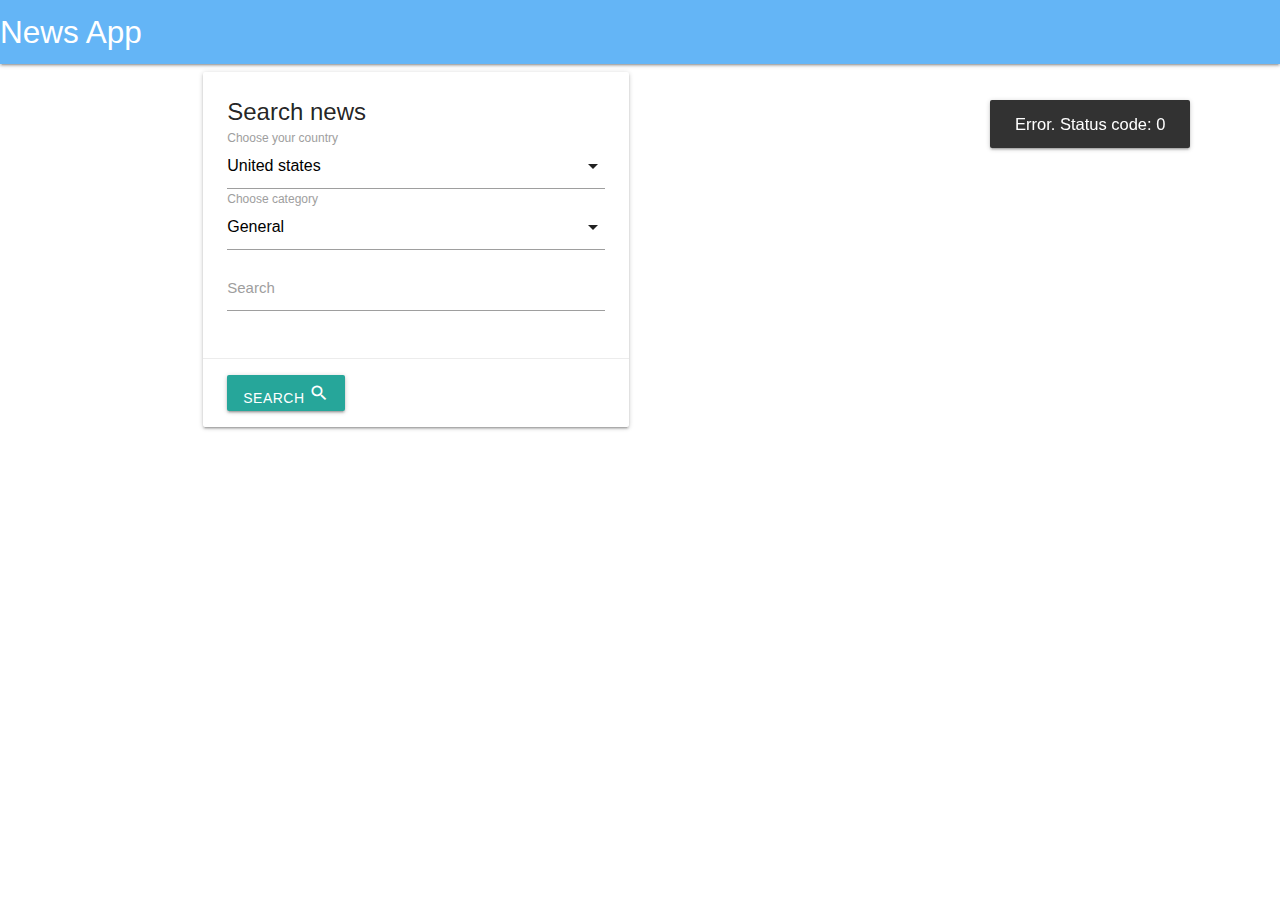
<file: index.html>
<!DOCTYPE html>
<html lang="en">

<head>
    <meta charset="UTF-8">
    <meta name="viewport" content="width=device-width, initial-scale=1.0">
    <link rel="stylesheet" href="https://cdnjs.cloudflare.com/ajax/libs/materialize/1.0.0/css/materialize.min.css">
    <link href="https://fonts.googleapis.com/icon?family=Material+Icons" rel="stylesheet">
    <link rel="stylesheet" href="style.css">
    <title>Document</title>
</head>

<body>
    <nav class="blue lighten-2">
        <div class="nav-wrapper">
            <a href="#" class="brand-logo">News App</a>
        </div>
    </nav>

    <div class="search-controls">
        <div class="container">
            <div class="row">
                <div class="col s12 m6">
                    <div class="card">
                        <form name="newsControls">
                            <div class="card-content">
                                <span class="card-title">Search news</span>
                                <!-- Choose country -->
                                <div class="input-field">
                                    <select name="country" id="country">
                                        <option value="us">United states</option>
                                        <option value="ca">Canada</option>
                                        <option value="ie">Ireland</option>
                                        <option value="ua">Ukraine</option>
                                    </select>
                                    <label>Choose your country</label>
                                </div>
                                <!-- Choose category -->
                                <div class="input-field">
                                    <select name="category" id="category">
                                        <option value="general">General</option>
                                        <option value="health">Health</option>
                                        <option value="technology">Technology</option>
                                    </select>
                                    <label>Choose category</label>
                                </div>
                                <div class="input-field">
                                    <input type="text" id="autocomplete-input" class="autocomplete" name="search">
                                    <label for="autocomplete-input">Search</label>
                                </div>
                            </div>
                            <div class="card-action">
                                <button class="btn waves-effect waves-light" type="submit" name="action">Search
                                    <i class="material-icons rigt">search</i>
                                </button>
                            </div>
                        </form>
                    </div>
                </div>
            </div>
        </div>
    </div>
    <base target="_blank">
    <div class="news-container">
        <div class="container">
            <div class="row grid-container"></div>
        </div>
    </div>
    <!-- Compiled and minified JavaScript -->
    <script src="https://cdnjs.cloudflare.com/ajax/libs/materialize/1.0.0/js/materialize.min.js"></script>
    <script src="app.js"></script>
</body>

</html>
</file>
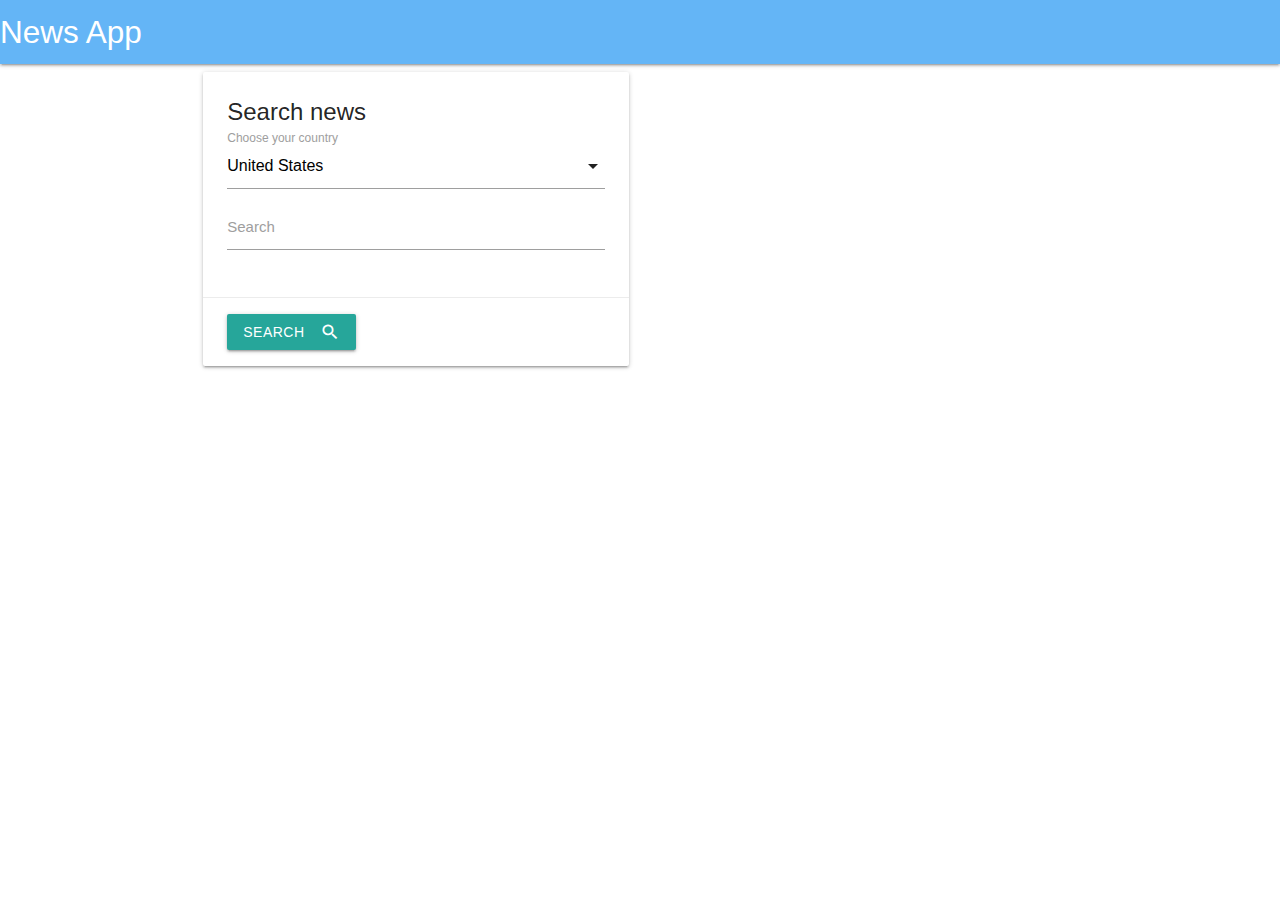
<file: news-app-START/index.html>
<!DOCTYPE html>
<html lang="en">

<head>
    <meta charset="UTF-8" />
    <meta name="viewport" content="width=device-width, initial-scale=1.0" />
    <meta http-equiv="X-UA-Compatible" content="ie=edge" />
    <title>Document</title>
    <!-- Compiled and minified CSS -->
    <link href="https://fonts.googleapis.com/icon?family=Material+Icons" rel="stylesheet" />
    <link rel="stylesheet" href="style.css" />
    <!-- Compiled and minified CSS -->
    <link rel="stylesheet" href="https://cdnjs.cloudflare.com/ajax/libs/materialize/1.0.0/css/materialize.min.css">

</head>

<body>
    <nav class="blue lighten-2">
        <div class="nav-wrapper">
            <a href="#" class="brand-logo">News App</a>
        </div>
    </nav>
    <div class="search-controls">
        <div class="container">
            <div class="row">
                <div class="col s12 m6">
                    <div class="card">
                        <!-- Form -->
                        <form name="newsControls">
                            <div class="card-content">
                                <span class="card-title">Search news</span>
                                <div class="input-field">
                                    <select name="country" id="country">
                                        <option value="us">United States</option>
                                            <option value="ua">Ukraine</option>
                                            <option value="de">Germany</option>
                    </select>
                                    <label>Choose your country</label>
                                </div>
                                <div class="input-field">
                                    <input type="text" id="autocomplete-input" class="autocomplete" name="search" />
                                    <label for="autocomplete-input">Search</label>
                                </div>
                            </div>
                            <div class="card-action">
                                <button class="btn waves-effect waves-light" type="submit" name="action">
                    Search
                    <i class="material-icons right">search</i>
                  </button>
                            </div>
                        </form>
                    </div>
                </div>
            </div>
        </div>
    </div>
    <div class="news-container">
        <div class="container">
            <div class="row grid-container">

            </div>
        </div>
    </div>
    <!-- Compiled and minified JavaScript -->
    <script src="https://cdnjs.cloudflare.com/ajax/libs/materialize/1.0.0/js/materialize.min.js"></script>
    <script src="app.js"></script>
</body>

</html>
</file>
<file: style.css>
.news-container .card-title {
    width: 100%;
    background: rgba(0, 0, 0, 0.7);
    font-size: 14px !important;
}

.progress {
    position: fixed;
    top: 0;
    left: 0;
    right: 0;
    background: #fff;
    z-index: 1;
}

.news-container .grid-container {
    display: grid;
    grid-template-columns: 1fr 1fr;
    grid-auto-flow: dense;
}
</file>
<file: news-app-START/style.css>
.news-container .card-title {
  background: rgba(0, 0, 0, 0.7);
}
.progress {
  position: fixed;
  top: 0;
  left: 0;
  right: 0;
  background: #fff;
  z-index: 1;
}

.news-container .grid-container {
  display: grid;
  grid-template-columns: 1fr 1fr;
  grid-auto-flow: dense;
}
</file>
